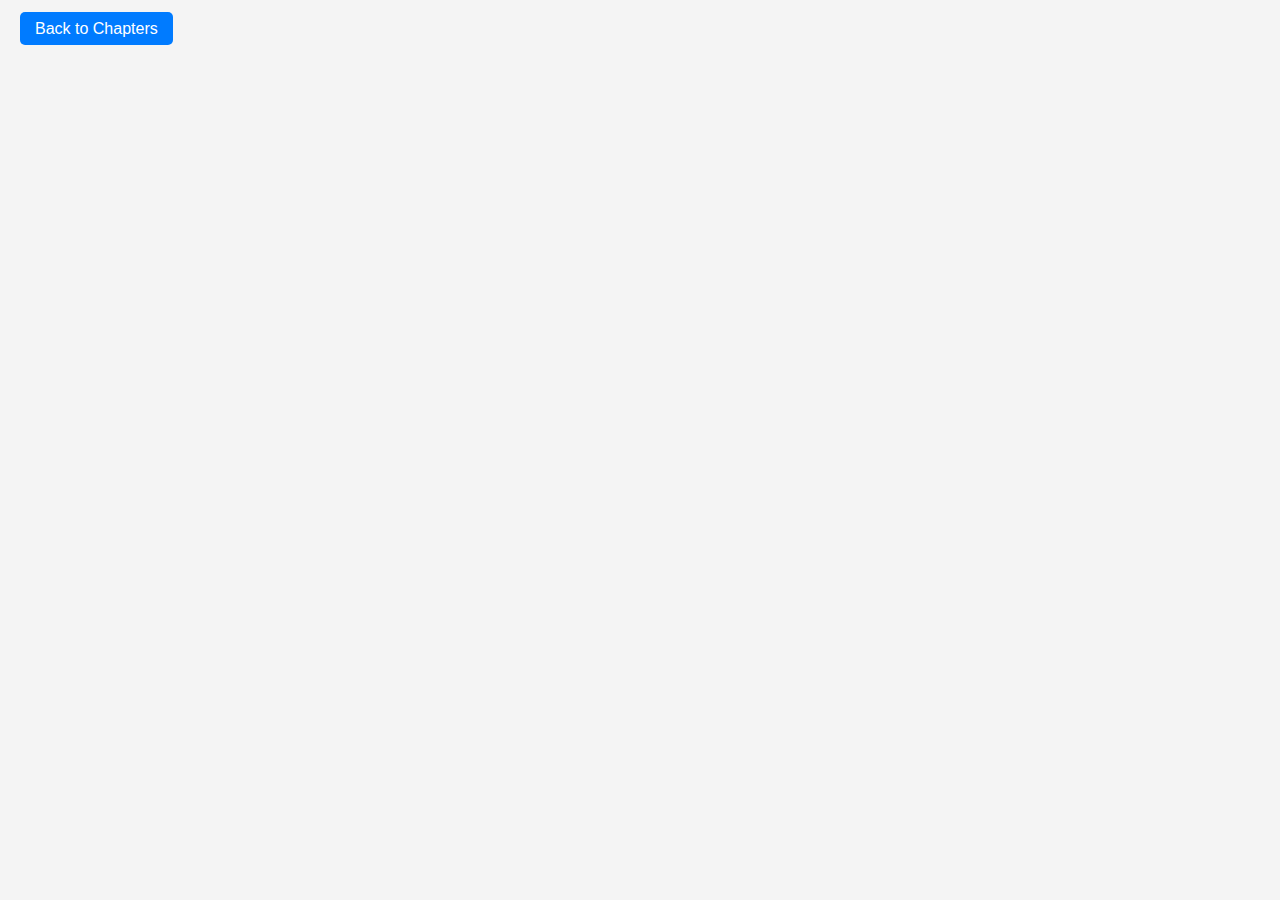
<file: chapter.html>
<!DOCTYPE html>
<!-- chapter.html: Tampilkan gambar chapter dari data/<comic>.json -->
<!-- JS baca data.chapters[chapter].pages (array URL gambar) -->
<!-- Kalau error, cek console browser dan path JSON -->
<html lang="en">
<head>
    <meta charset="UTF-8">
    <meta name="viewport" content="width=device-width, initial-scale=1.0">
    <title>Chapter</title>
    <link rel="stylesheet" href="style.css">
</head>
<body>
    <div class="chapter-nav">
        <a id="back-link">Back to Chapters</a>
        <a id="prev-link" style="display: none;">Previous Chapter</a>
        <a id="next-link" style="display: none;">Next Chapter</a>
    </div>
    <h1 id="chapter-title"></h1>
    <div id="chapter-images"></div>
    <script src="script.js"></script>
    <script>
        // Ambil comic ID dan chapter dari URL (e.g., chapter.html?comic=magic-emperor&chapter=1)
        const params = new URLSearchParams(window.location.search);
        const comicId = params.get('comic');
        const chapter = params.get('chapter');
        if (comicId && chapter) {
            fetch(`data/${comicId}.json`)
                .then(res => res.json())
                .then(data => {
                    document.getElementById('chapter-title').textContent = `${data.title} Chapter ${chapter}`;
                    document.getElementById('back-link').href = `comic.html?comic=${comicId}`;
                    
                    // Navigasi prev/next chapter
                    const chapters = Object.keys(data.chapters).sort((a, b) => a - b);
                    const currentIdx = chapters.indexOf(chapter);
                    if (currentIdx > 0) {
                        document.getElementById('prev-link').href = `chapter.html?comic=${comicId}&chapter=${chapters[currentIdx - 1]}`;
                        document.getElementById('prev-link').style.display = 'inline';
                    }
                    if (currentIdx < chapters.length - 1) {
                        document.getElementById('next-link').href = `chapter.html?comic=${comicId}&chapter=${chapters[currentIdx + 1]}`;
                        document.getElementById('next-link').style.display = 'inline';
                    }

                    // Tampilkan gambar
                    const imageList = document.getElementById('chapter-images');
                    data.chapters[chapter].pages.forEach(url => {
                        const img = document.createElement('img');
                        img.src = url;
                        img.className = 'chapter-image';
                        imageList.appendChild(img);
                    });
                })
                .catch(err => console.error('Error loading chapter:', err));
        }
    </script>
</body>
</html>
</file>
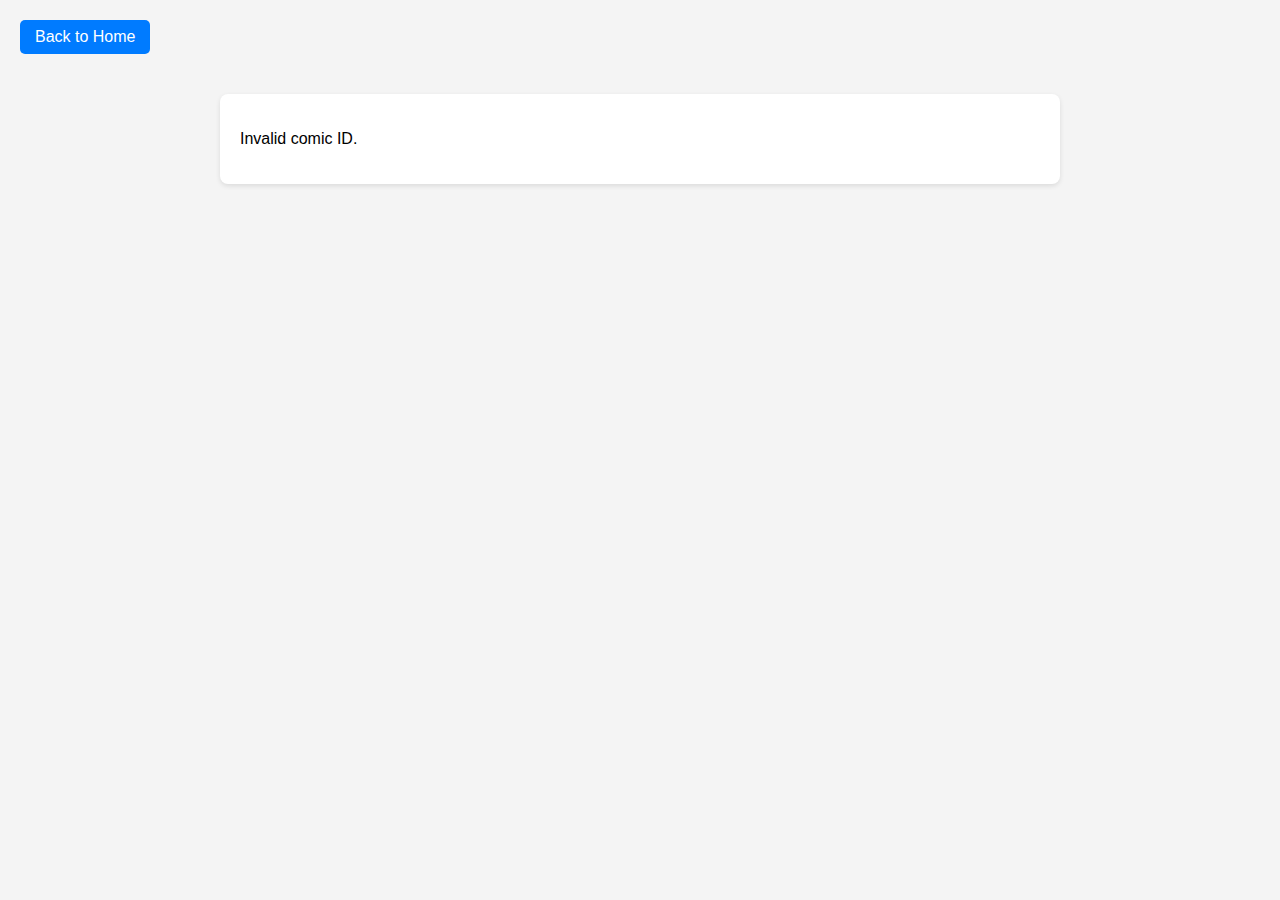
<file: comic.html>
<!DOCTYPE html>
<!-- comic.html: Tampilkan detail komik dari data/<comic>.json -->
<html lang="en">
<head>
    <meta charset="UTF-8">
    <meta name="viewport" content="width=device-width, initial-scale=1.0">
    <title>Comic Details</title>
    <link rel="stylesheet" href="style.css">
</head>
<body>
    <a href="index.html" class="back-link">Back to Home</a>
    <div id="comic-detail">
        <div class="comic-header">
            <img id="cover" src="" alt="Comic Cover">
            <div class="comic-info">
                <h1 id="comic-title"></h1>
                <p id="genre"></p>
                <p id="type"></p>
                <p id="author"></p>
            </div>
        </div>
        <p id="synopsis"></p>
        <h3>Chapters</h3>
        <div id="chapter-list" class="chapter-scroll"></div>
    </div>
    <script>
        const params = new URLSearchParams(window.location.search);
        const comicId = params.get('comic');
        if (comicId) {
            fetch(`data/${comicId}.json`)
                .then(res => {
                    if (!res.ok) throw new Error(`Failed to load ${comicId}.json`);
                    return res.json();
                })
                .then(data => {
                    document.getElementById('cover').src = data.cover || 'placeholder.jpg';
                    document.getElementById('comic-title').textContent = data.title || 'Unknown Title';
                    const genreElement = document.getElementById('genre');
                    const genre = data.genre || 'Unknown Genre';
                    genreElement.innerHTML = `Genre: <a href="genre.html?genre=${encodeURIComponent(genre)}">${genre}</a>`;
                    document.getElementById('type').textContent = `Type: ${data.type || 'Unknown Type'}`;
                    document.getElementById('author').textContent = `Author: ${data.author || 'Unknown Author'}`;
                    document.getElementById('synopsis').textContent = `Synopsis: ${data.synopsis || 'No synopsis available.'}`;
                    
                    // Daftar Chapter
                    const chapterList = document.getElementById('chapter-list');
                    const chapters = Object.keys(data.chapters || {}).sort((a, b) => a - b); // Chapter 1 di atas
                    if (chapters.length === 0) {
                        chapterList.innerHTML = '<p>No chapters available.</p>';
                    } else {
                        chapters.forEach(chapter => {
                            const link = document.createElement('div');
                            link.className = 'chapter-link';
                            link.innerHTML = `<a href="chapter.html?comic=${comicId}&chapter=${chapter}">Chapter ${chapter}</a>`;
                            chapterList.appendChild(link);
                        });
                    }
                })
                .catch(err => {
                    console.error('Error loading comic details:', err);
                    document.getElementById('comic-detail').innerHTML = '<p>Error loading comic details.</p>';
                });
        } else {
            document.getElementById('comic-detail').innerHTML = '<p>Invalid comic ID.</p>';
        }
    </script>
</body>
</html>
</file>
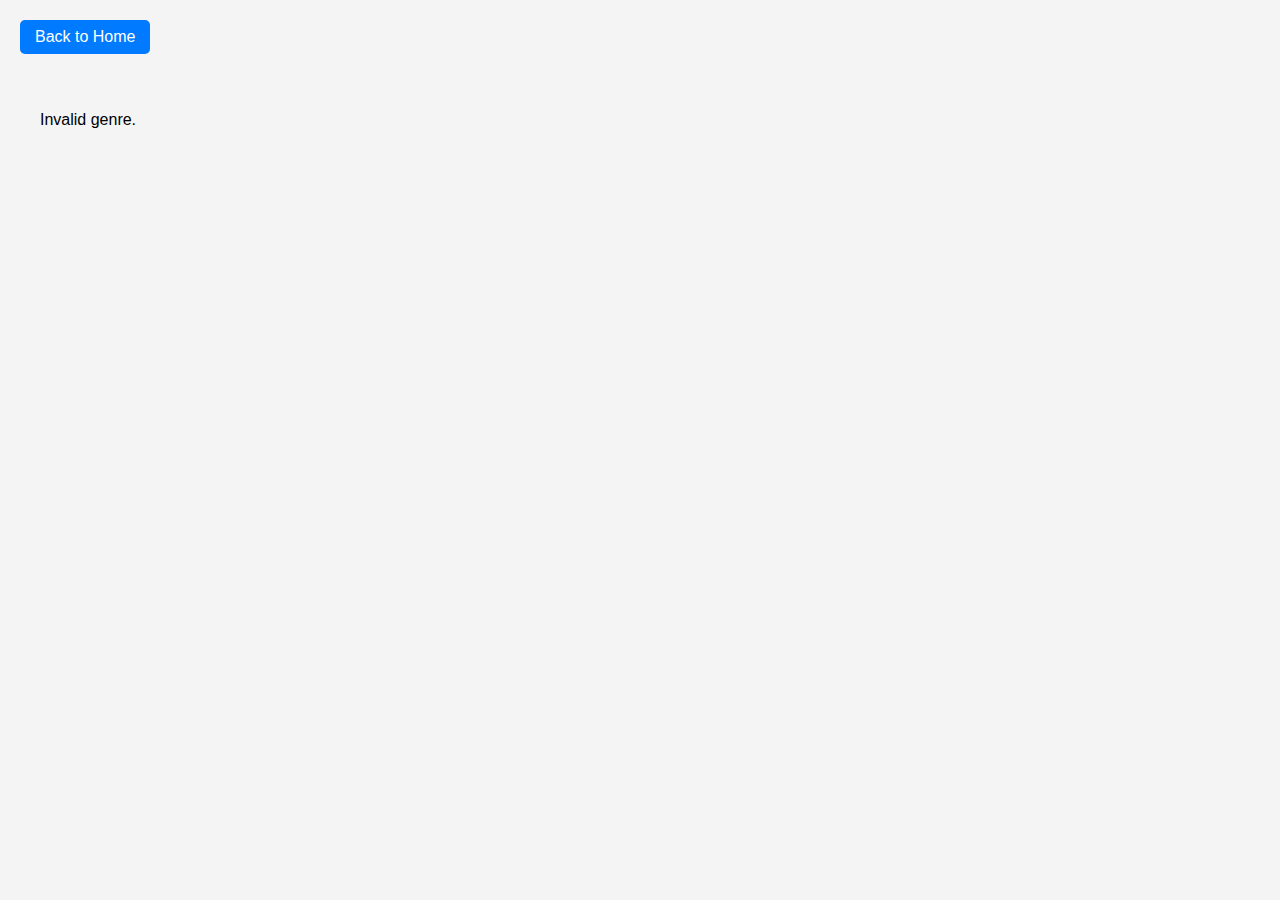
<file: genre.html>
<!DOCTYPE html>
<!-- genre.html: Tampilkan daftar komik berdasarkan genre -->
<html lang="en">
<head>
    <meta charset="UTF-8">
    <meta name="viewport" content="width=device-width, initial-scale=1.0">
    <title>Comics by Genre</title>
    <link rel="stylesheet" href="style.css">
</head>
<body>
    <a href="index.html" class="back-link">Back to Home</a>
    <h1 id="genre-title"></h1>
    <div id="comic-list"></div>
    <script>
        const params = new URLSearchParams(window.location.search);
        const genre = params.get('genre');
        if (genre) {
            document.getElementById('genre-title').textContent = `Comics in ${decodeURIComponent(genre)}`;
            fetch('data/index.json')
                .then(res => {
                    if (!res.ok) throw new Error('Failed to load index.json');
                    return res.json();
                })
                .then(data => {
                    const comicList = document.getElementById('comic-list');
                    let hasComics = false;
                    for (let comicId in data) {
                        const comic = data[comicId];
                        if (comic.genre && comic.genre.toLowerCase() === genre.toLowerCase()) {
                            hasComics = true;
                            const card = document.createElement('div');
                            card.className = 'comic-card';
                            card.innerHTML = `
                                <a href="comic.html?comic=${comicId}">
                                    <img src="${comic.cover}" alt="${comic.title}">
                                    <h2>${comic.title}</h2>
                                </a>
                            `;
                            comicList.appendChild(card);
                        }
                    }
                    if (!hasComics) {
                        comicList.innerHTML = '<p>No comics found for this genre.</p>';
                    }
                })
                .catch(err => {
                    console.error('Error loading comics:', err);
                    document.getElementById('comic-list').innerHTML = '<p>Error loading comics.</p>';
                });
        } else {
            document.getElementById('comic-list').innerHTML = '<p>Invalid genre.</p>';
        }
    </script>
</body>
</html>
</file>
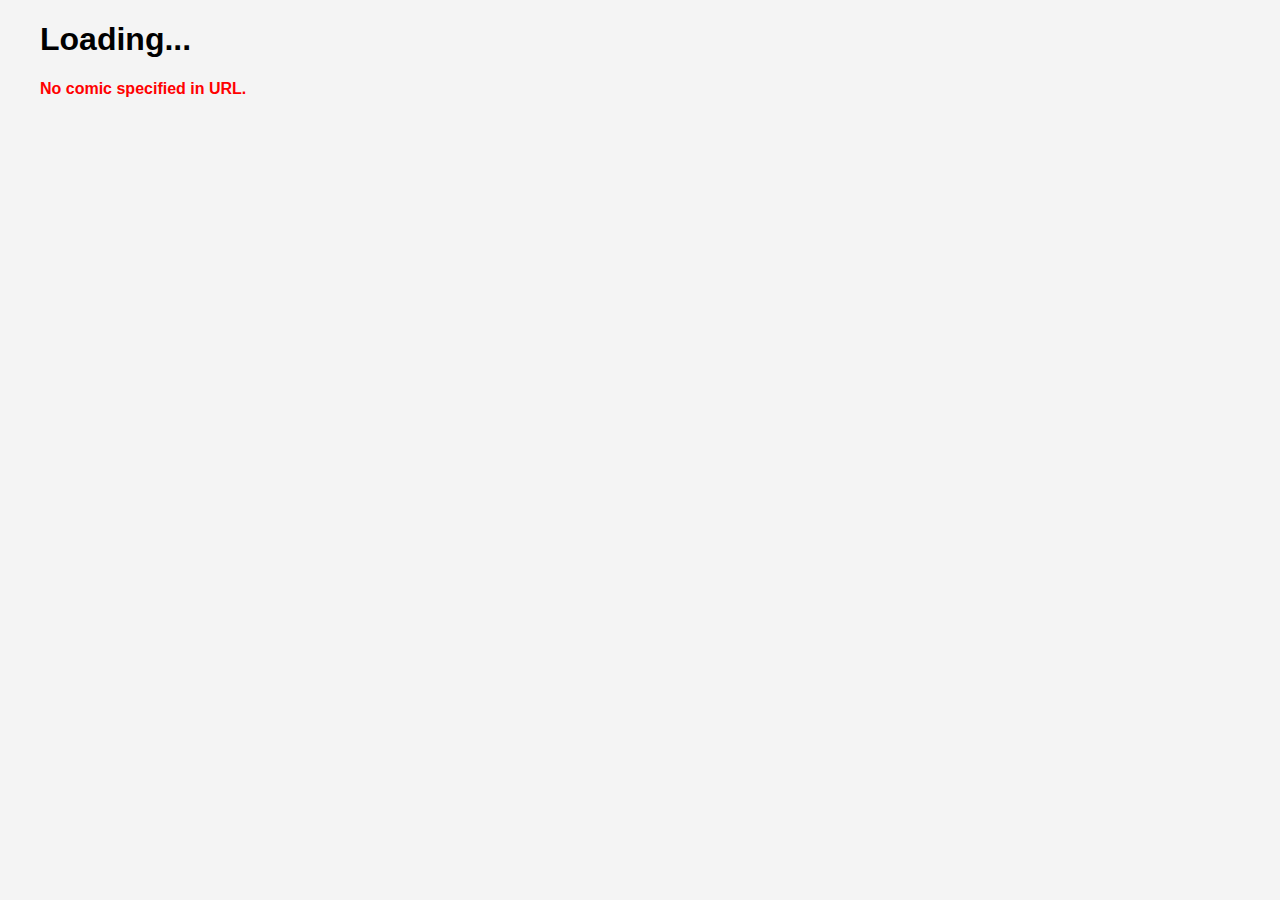
<file: data/comic.html>
<!DOCTYPE html>
<html lang="en">
<head>
    <title>GreedyComicHub - Comic</title>
    <style>
        body { 
            font-family: Arial, sans-serif; 
            margin: 20px; 
            background-color: #f4f4f4; 
        }
        .container { 
            max-width: 1200px; 
            margin: 0 auto; 
        }
        .chapter-list { 
            margin: 20px 0; 
        }
        .chapter { 
            margin: 10px 0; 
        }
        .chapter a { 
            color: #007bff; 
            text-decoration: none; 
        }
        .chapter a:hover { 
            text-decoration: underline; 
        }
        .pages { 
            margin-top: 20px; 
        }
        .pages img { 
            max-width: 100%; 
            height: auto; 
            margin: 10px 0; 
        }
        #error-message { 
            color: red; 
            font-weight: bold; 
        }
    </style>
</head>
<body>
    <div class="container">
        <h1 id="comic-title">Loading...</h1>
        <div id="chapter-list" class="chapter-list"></div>
        <div id="pages" class="pages"></div>
        <div id="error-message"></div>
    </div>
    <script>
        console.log("Comic page JavaScript started running...");

        // Ambil comicId dari URL
        const urlParams = new URLSearchParams(window.location.search);
        const comicId = urlParams.get('comic');

        if (!comicId) {
            document.getElementById('error-message').innerHTML = '<p>No comic specified in URL.</p>';
            console.error("No comic specified in URL");
            throw new Error("No comic specified in URL");
        }

        // Ambil data komik dari comicId.json
        fetch(`${comicId}.json`)
            .then(response => {
                console.log("Fetch comic data response:", response);
                if (!response.ok) {
                    throw new Error(`HTTP error! Status: ${response.status}`);
                }
                return response.json();
            })
            .then(comicData => {
                console.log("Comic data loaded:", comicData);
                const titleElement = document.getElementById('comic-title');
                const chapterList = document.getElementById('chapter-list');
                const pagesDiv = document.getElementById('pages');

                titleElement.textContent = comicData.title;

                // Tampilkan daftar chapter
                if (!comicData.chapters || Object.keys(comicData.chapters).length === 0) {
                    chapterList.innerHTML = '<p>No chapters available.</p>';
                    console.log("No chapters available");
                    return;
                }

                for (const chapterNum in comicData.chapters) {
                    const chapter = comicData.chapters[chapterNum];
                    const div = document.createElement('div');
                    div.className = 'chapter';
                    div.innerHTML = `<a href="#" onclick="loadChapter('${comicId}', ${chapterNum}); return false;">Chapter ${chapterNum}</a>`;
                    chapterList.appendChild(div);
                }
            })
            .catch(error => {
                console.error('Error loading comic data:', error);
                document.getElementById('error-message').innerHTML = `<p>Error loading comic data: ${error.message}</p>`;
            });

        // Fungsi untuk load chapter
        function loadChapter(comicId, chapterNum) {
            console.log(`Loading chapter ${chapterNum} for ${comicId}...`);
            fetch(`${comicId}.json`)
                .then(response => {
                    if (!response.ok) {
                        throw new Error(`HTTP error! Status: ${response.status}`);
                    }
                    return response.json();
                })
                .then(comicData => {
                    const pagesDiv = document.getElementById('pages');
                    pagesDiv.innerHTML = ''; // Kosongkan halaman sebelumnya

                    const chapter = comicData.chapters[chapterNum];
                    if (!chapter || !chapter.pages || chapter.pages.length === 0) {
                        pagesDiv.innerHTML = '<p>No pages available for this chapter.</p>';
                        console.log("No pages available for this chapter");
                        return;
                    }

                    chapter.pages.forEach(pageUrl => {
                        const img = document.createElement('img');
                        img.src = pageUrl;
                        pagesDiv.appendChild(img);
                    });
                })
                .catch(error => {
                    console.error('Error loading chapter:', error);
                    document.getElementById('pages').innerHTML = `<p>Error loading chapter: ${error.message}</p>`;
                });
        }
    </script>
</body>
</html>
</file>
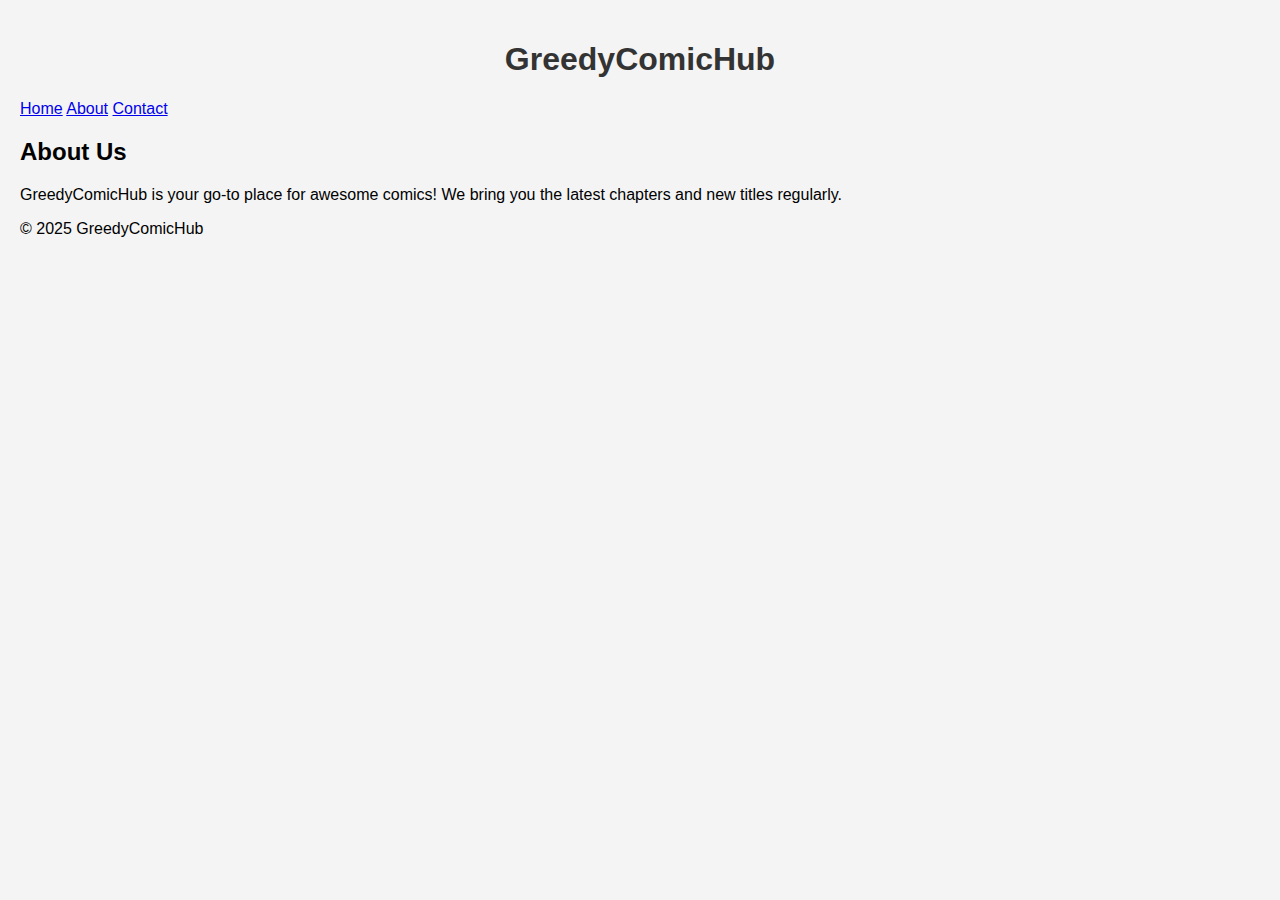
<file: public/about.html>
<!DOCTYPE html>
<html lang="en">
<head>
    <meta charset="UTF-8">
    <meta name="viewport" content="width=device-width, initial-scale=1.0">
    <title>About - GreedyComicHub</title>
    <link rel="stylesheet" href="/style.css">
</head>
<body>
    <header>
        <h1>GreedyComicHub</h1>
        <nav>
            <a href="/">Home</a>
            <a href="/about.html">About</a>
            <a href="/contact.html">Contact</a>
        </nav>
    </header>
    <main>
        <h2>About Us</h2>
        <p>GreedyComicHub is your go-to place for awesome comics! We bring you the latest chapters and new titles regularly.</p>
    </main>
    <footer>
        <p>© 2025 GreedyComicHub</p>
    </footer>
</body>
</html>
</file>
<file: style.css>
/* style.css: Styling untuk semua halaman */
body {
    font-family: Arial, sans-serif;
    margin: 0;
    padding: 20px;
    background-color: #f4f4f4;
}

h1 {
    text-align: center;
    color: #333;
}

/* Halaman Utama dan Genre */
#comic-list {
    display: grid;
    grid-template-columns: repeat(auto-fill, minmax(200px, 1fr));
    gap: 20px;
    max-width: 1200px;
    margin: 0 auto;
}

.comic-card {
    background: white;
    border-radius: 8px;
    box-shadow: 0 2px 5px rgba(0,0,0,0.1);
    overflow: hidden;
    text-align: center;
    transition: transform 0.2s;
}

.comic-card:hover {
    transform: scale(1.05);
}

.comic-card img {
    width: 100%;
    height: 300px;
    object-fit: cover;
}

.comic-card h2 {
    font-size: 1.2em;
    margin: 10px;
    color: #333;
}

.comic-card a {
    text-decoration: none;
    color: inherit;
}

/* Halaman Detail */
#comic-detail {
    max-width: 800px;
    margin: 20px auto;
    background: white;
    padding: 20px;
    border-radius: 8px;
    box-shadow: 0 2px 5px rgba(0,0,0,0.1);
}

.comic-header {
    display: flex;
    gap: 20px;
    margin-bottom: 20px;
}

.comic-header img {
    max-width: 200px;
    border-radius: 8px;
}

.comic-info {
    flex: 1;
}

.comic-info h1 {
    margin: 0 0 10px;
    text-align: left;
}

.comic-info p {
    margin: 5px 0;
    color: #333;
}

.comic-info a {
    color: #007bff;
    text-decoration: none;
}

.comic-info a:hover {
    text-decoration: underline;
}

#synopsis {
    margin: 20px 0;
    line-height: 1.6;
}

.back-link {
    display: inline-block;
    margin-bottom: 20px;
    padding: 8px 15px;
    background: #007bff;
    color: white;
    text-decoration: none;
    border-radius: 5px;
}

.back-link:hover {
    background: #0056b3;
}

#chapter-list {
    margin-top: 20px;
}

.chapter-scroll {
    max-height: 300px;
    overflow-y: auto;
    padding-right: 10px;
}

.chapter-scroll::-webkit-scrollbar {
    width: 8px;
}

.chapter-scroll::-webkit-scrollbar-thumb {
    background: #007bff;
    border-radius: 4px;
}

.chapter-scroll::-webkit-scrollbar-track {
    background: #f1f1f1;
}

.chapter-link {
    margin: 5px 0;
}

.chapter-link a {
    display: block;
    padding: 8px;
    background: #007bff;
    color: white;
    text-decoration: none;
    border-radius: 5px;
    transition: background 0.2s;
}

.chapter-link a:hover {
    background: #0056b3;
}

/* Halaman Chapter */
.chapter-nav {
    margin-bottom: 20px;
}

.chapter-nav a {
    margin-right: 10px;
    padding: 8px 15px;
    background: #007bff;
    color: white;
    text-decoration: none;
    border-radius: 5px;
}

.chapter-nav a:hover {
    background: #0056b3;
}

.chapter-image {
    max-width: 100%;
    height: auto;
    margin: 10px auto;
    display: block;
    border-radius: 8px;
}
</file>
